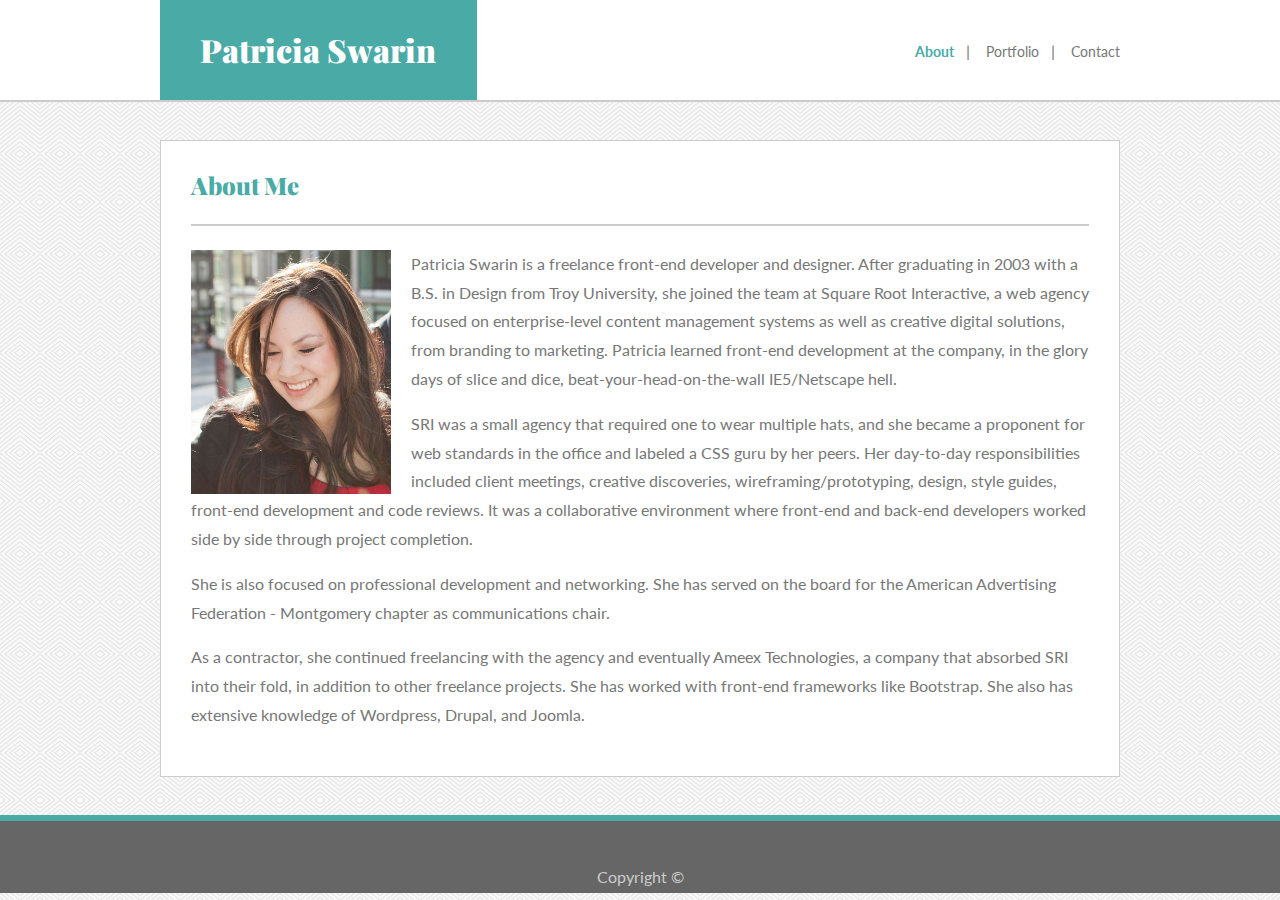
<file: index.html>
<!DOCTYPE html>
<html lang="en-us">

<head>
    <meta charset="utf-8" />
    <meta http-equiv="X-UA-Compatible" content="IE=edge">
    <title>Patricia Swarin</title>
    <meta name="viewport" content="width=device-width, initial-scale=1">
    <link rel="icon" type="image/png" sizes="32x32" href="favicon-32x32.png">
    <link href="https://fonts.googleapis.com/css?family=Lato:400,700|Playfair+Display:400,700" rel="stylesheet">

    <link rel="stylesheet" type="text/css" media="screen" href="assets/css/reset.css" />
    <link rel="stylesheet" type="text/css" media="screen" href="assets/css/style.css" />

</head>

<body>
    <header>
        <div class="container cf">
            <a id="myName" href="index.html">
                <h1>Patricia Swarin</h1>
            </a>
            <nav>
                <ul>
                    <li>
                        <a class="active" href="index.html">About</a>
                    </li>
                    <li>
                        <a href="portfolio.html">Portfolio</a>
                    </li>
                    <li>
                        <a href="contact.html">Contact</a>
                    </li>
                </ul>
            </nav>
        </div>
    </header>
    <div class="container">
        <section id="aboutMe">
            <h2>About Me</h2>
            <img src="assets/images/me.jpg" id="bioImage" alt="This is me" />
            <p>Patricia Swarin is a freelance front-end developer and designer. After graduating in 2003 with a B.S. in Design
                from Troy University, she joined the team at Square Root Interactive, a web agency focused on enterprise-level
                content management systems as well as creative digital solutions, from branding to marketing. Patricia learned front-end development at the company, in the glory days of slice and dice, beat-your-head-on-the-wall
                IE5/Netscape hell. </p>
            <p>SRI was a small agency that required one to wear multiple hats, and she became a proponent for web standards
                in the office and labeled a CSS guru by her peers. Her day-to-day responsibilities included client meetings,
                creative discoveries, wireframing/prototyping, design, style guides, front-end development and code reviews.
                It was a collaborative environment where front-end and back-end developers worked side by side through project
                completion.
            </p>
            <p>She is also focused on professional development and networking. She has served on the board for the American Advertising Federation - Montgomery chapter as communications chair.</p>
            <p>As a contractor, she continued freelancing with the agency and eventually Ameex Technologies, a company that
                absorbed SRI into their fold, in addition to other freelance projects. She has worked with front-end frameworks
                like Bootstrap. She also has extensive knowledge of Wordpress, Drupal, and Joomla.</p>

        </section>
    </div>
    <footer>
        <div class="footer">Copyright &copy;</div>
    </footer>

</body>

</html>
</file>
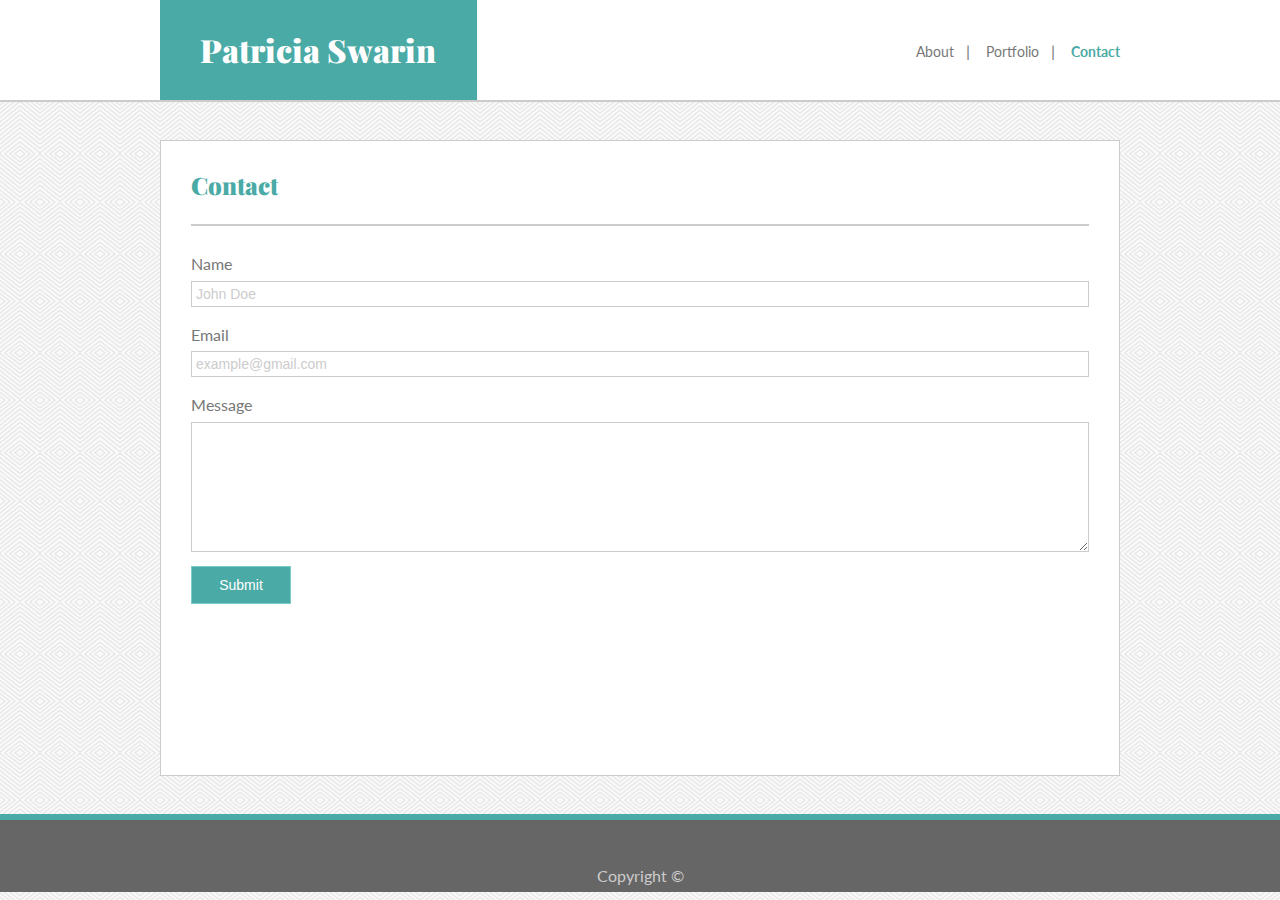
<file: contact.html>
<!DOCTYPE html>
<html lang="en-us">

<head>
    <meta charset="utf-8" />
    <meta http-equiv="X-UA-Compatible" content="IE=edge">
    <title>Contact | Patricia Swarin</title>
    <meta name="viewport" content="width=device-width, initial-scale=1">
    <link rel="icon" type="image/png" sizes="32x32" href="favicon-32x32.png">
    <link href="https://fonts.googleapis.com/css?family=Lato:400,700|Playfair+Display:400,700" rel="stylesheet">    

    <link rel="stylesheet" type="text/css" media="screen" href="assets/css/reset.css" />
    <link rel="stylesheet" type="text/css" media="screen" href="assets/css/style.css" />
</head>

<body>
    <header>
        <div class="container cf">
            <a id="myName" href="index.html">
                <h1>Patricia Swarin</h1>
            </a>
            <nav>
                <ul>
                    <li>
                        <a href="index.html">About</a>
                    </li>
                    <li>
                        <a href="portfolio.html">Portfolio</a>
                    </li>
                    <li>
                        <a class="active" href="contact.html">Contact</a>
                    </li>
                </ul>
            </nav>
        </div>
    </header>
    <div class="container">
        <section id="contactMe">
            <h2>Contact</h2>
            <form action="#" method="post">

                <div>
                    <label for="name">Name</label>
                    <input type="text" name="name" id="name" value="" tabindex="1" placeholder="John Doe">
                </div>

                <div>
                    <label for="name">Email</label>
                    <input type="email" name="email" id="email" value="" tabindex="1" placeholder="example@gmail.com">
                </div>

                <div>
                    <label for="textarea">Message</label>
                    <textarea cols="40" rows="8" name="textarea" id="textarea"></textarea>
                </div>

                <div>
                    <input id="submit" type="submit" value="Submit">
                </div>

            </form>

        </section>
    </div>
    <footer>
        <div class="footer">Copyright &copy;</div>
    </footer>

</body>

</html>
</file>
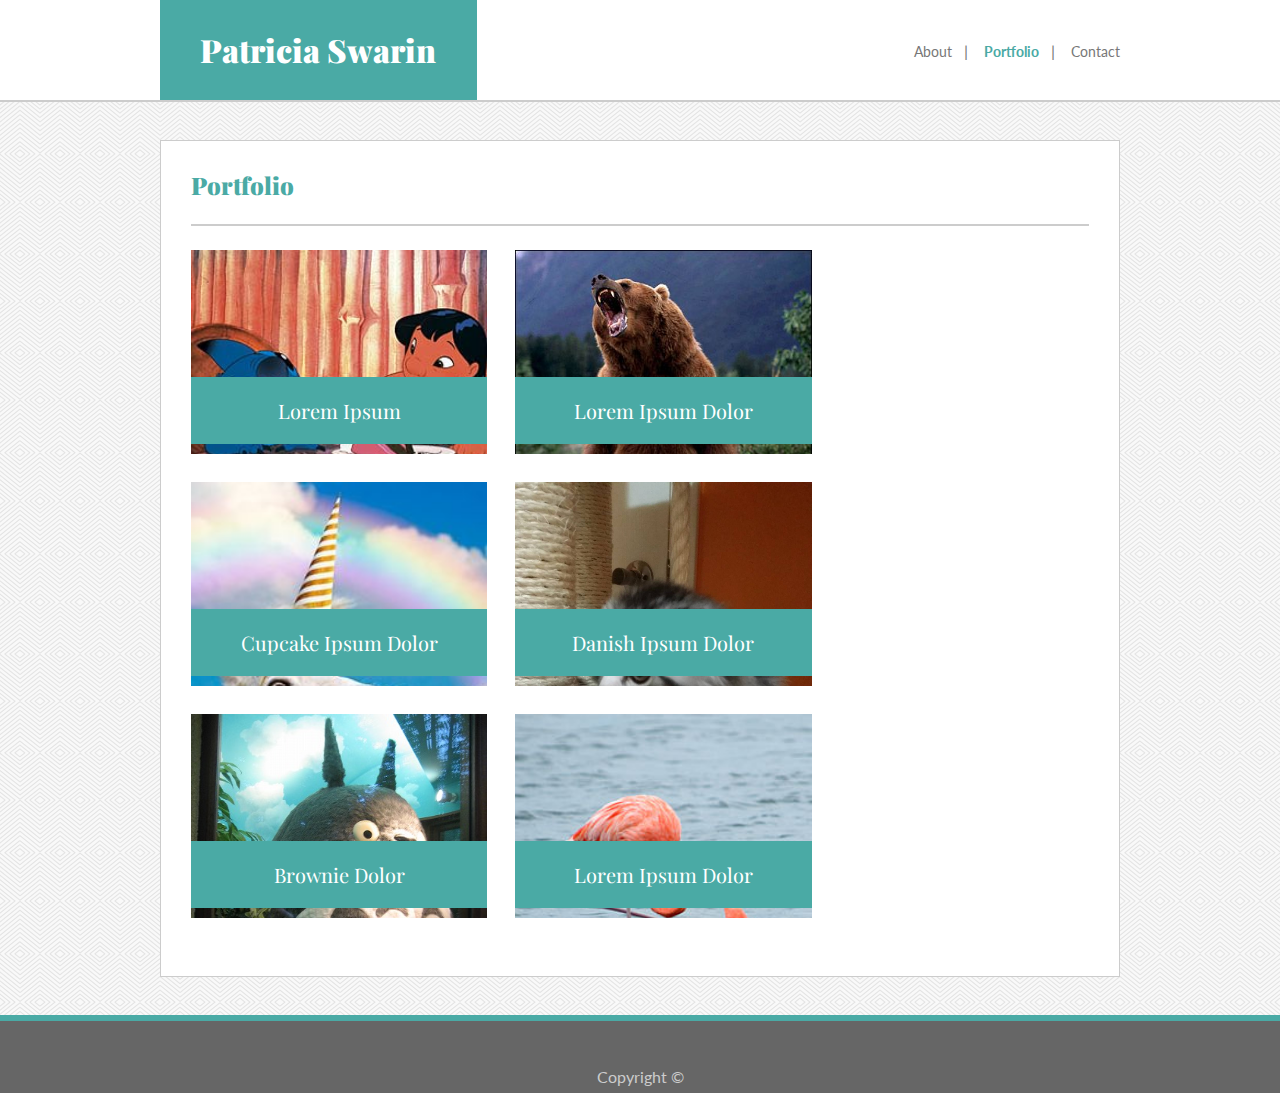
<file: portfolio.html>
<!DOCTYPE html>
<html lang="en-us">

<head>
    <meta charset="utf-8" />
    <meta http-equiv="X-UA-Compatible" content="IE=edge">
    <title>Portfolio | Patricia Swarin</title>
    <meta name="viewport" content="width=device-width, initial-scale=1">
    <link rel="icon" type="image/png" sizes="32x32" href="favicon-32x32.png">
    <link href="https://fonts.googleapis.com/css?family=Lato:400,700|Playfair+Display:400,700" rel="stylesheet">   
    <link rel="stylesheet" type="text/css" media="screen" href="assets/css/reset.css" />
    <link rel="stylesheet" type="text/css" media="screen" href="assets/css/style.css" />
</head>

<body>
    <header>
        <div class="container cf">
            <a id="myName" href="index.html">
                <h1>Patricia Swarin</h1>
            </a>
            <nav>
                <ul>
                    <li>
                        <a href="index.html">About</a>
                    </li>
                    <li>
                        <a class="active" href="portfolio.html">Portfolio</a>
                    </li>
                    <li>
                        <a href="contact.html">Contact</a>
                    </li>
                </ul>
            </nav>
        </div>
    </header>
    <div class="container">
        <section id="portfolio">
            <h2>Portfolio</h2>
            <div class="workItem">
                <a href="#">
                    <img src="assets/images/lilostitch.jpg" alt="lilo" />
                    <div class="workTitle">Lorem Ipsum</div>
                </a>
            </div>
            <div class="workItem">
                <a href="#">
                    <img src="assets/images/grizzly.jpg" alt="grizzly" />
                    <div class="workTitle">Lorem Ipsum Dolor</div>
                </a>
            </div>
            <div class="workItem">
                <a href="#">
                    <img src="assets/images/unicornbday.jpg" alt="unicorn" />
                    <div class="workTitle">Cupcake Ipsum Dolor</div>
                </a>
            </div>
            <div class="workItem">
                <a href="#">
                    <img src="assets/images/kitten-edison.jpg" alt="kitten" />
                    <div class="workTitle">Danish Ipsum Dolor</div>
                </a>
            </div>
            <div class="workItem">
                <a href="#">
                    <img src="assets/images/totoro2.jpg" alt="totoro" />
                    <div class="workTitle">Brownie Dolor</div>
                </a>
            </div>
            <div class="workItem">
                <a href="#">
                    <img src="assets/images/flamingo.jpg" alt="flamingo" />
                    <div class="workTitle">Lorem Ipsum Dolor</div>
                </a>
            </div>
        </section>
    </div>
    <footer>
        <div class="footer">Copyright &copy;</div>
    </footer>

</body>

</html>
</file>
<file: assets/css/style.css>
/*

Basic Portfolio */

/***** Global *****/

html,
body {
    height: 100%;
}

body {
    font: 16px/1.8em 'Lato', sans-serif;
    color: #777777;
    background: #ccc url(../images/whirlpool.png) repeat;
    height: 100%;
}

p {
    margin-bottom: 16px;
}

a {
    color: #4aaaa5;
    text-decoration: underline;
    transition: all .15s ease-in-out;
}
a:focus,
a:active { 
    color: #7accc8; 
    text-decoration: none; }

a:hover {
    color: #ccc;
    text-decoration: none;
}

a.active {
    font-weight: 700;
    color: #4aaaa5;
}

h1,
h2,
h3 {
    font-family: 'Playfair Display', serif;
    font-weight: 900;
}

/***** Header *****/

h1 {
    font-size: 32px;
    color: #fff;
    font-weight: 900;
    line-height: 1em;
}

a#myName {
    background-color: #4aaaa5;
    display: block;
    width: 33%;
    text-align: center;
    text-decoration: none;
    padding: 34px 20px;
}

a#myName:hover {
    text-decoration: none;
    background-color: #7accc8;
}

header {
    background-color: #fff;
    border-bottom: 2px solid #ccc;
    margin: 0 auto 38px;
    width: 100%;
}

/***** Nav *****/

nav ul {
    list-style-type: none;
    padding: 0;
    margin: 0;
    position: absolute;
    right: 0px;
    top: 50%;
    height: 26px;
    margin-top: -13px;
}

nav li {
    display: inline-block;
    margin-right: 0.25em;

}

nav li::after {
    content: "|";
}

nav li:last-child {
    margin-right: 0em;
}

nav li:last-child::after {
    content: "";
}

nav li:last-child a {
    padding-right: 0;
}

nav a {
    font-size: 14px;
    color: #777777;
    text-decoration: none;
    padding: 0px 8px;
    display: inline-block;
}

nav a:hover {
    color: #4aaaa5;
}

/***** Content *****/

.container {
    margin: 0 auto;
    max-width: 960px;
    position: relative;
}

section {
    background-color: #fff;
    border: 1px solid #ccc;
    padding: 30px;
    overflow: auto;
    min-height: calc(72vh - 12px);
}

section#portfolio .workItem {
    /*width: 294px;*/
    width: 33%;
    height: 204px;
    overflow: hidden;
    position: relative;
    margin-right: 28px;
    margin-bottom: 28px;
    float: left;
}

section#portfolio .workItem img {
    width: 100%;
    height: auto;
}

section#portfolio .workItem .workTitle {
    display: block;
    width: 100%;
    text-align: center;
    font: 400 20px 'Playfair Display', serif;
    color: #fff;
    padding: 20px;
    background-color: #4aaaa5;
    transition: all .15s ease-in-out;
    position: absolute;
    bottom: 10px;
    z-index: 1;
}

section#portfolio .workItem a:hover .workTitle {
    background-color: #333;
    opacity: 0.8;
}

h2 {
    font-size: 24px;
    margin-bottom: 24px;
    padding-bottom: 24px;
    color: #4aaaa5;
    border-bottom: 2px solid #ccc;
}

img#bioImage {
    float: left;
    width: 200px;
    margin-right: 20px;
}

/***** Form *****/

form,
input {
    font-size: 14px;
}

form div {
    margin-bottom: 14px;
}

label {
    display: block;
    margin-bottom: 2px;
    font-size: 16px;
}

input,
textarea {
    width: 100%;
    display: block;
    color: #777;
    padding: 4px;
    border: 1px solid #ccc;

}

input#submit {
    width: 100px;
    padding: 10px;
    background-color: #4aaaa5;
    border: 1px solid #7accc8;
    color: #fff;
}

input#submit:hover {
    background-color: #7accc8;
}

::placeholder {
    /* Chrome, Firefox, Opera, Safari 10.1+ */
    color: #ccc;
    opacity: 1;
    /* Firefox */
}

:-ms-input-placeholder {
    /* Internet Explorer 10-11 */
    color: #ccc;
}

::-ms-input-placeholder {
    /* Microsoft Edge */
    color: #ccc;
}

/***** Footer *****/

footer {
    text-align: center;
    display: block;
    background: #666;
    border-top: 6px solid #4aaaa5;
    padding: 42px 0 30px;
    margin-top: 38px;
    color: #ccc;
    height: 12px;
}

/***** Clearfix helper *****/

.cf:before,
.cf:after {
    content: " ";
    /* 1 */
    display: table;
    /* 2 */
}

.cf:after {
    clear: both;
}
</file>
